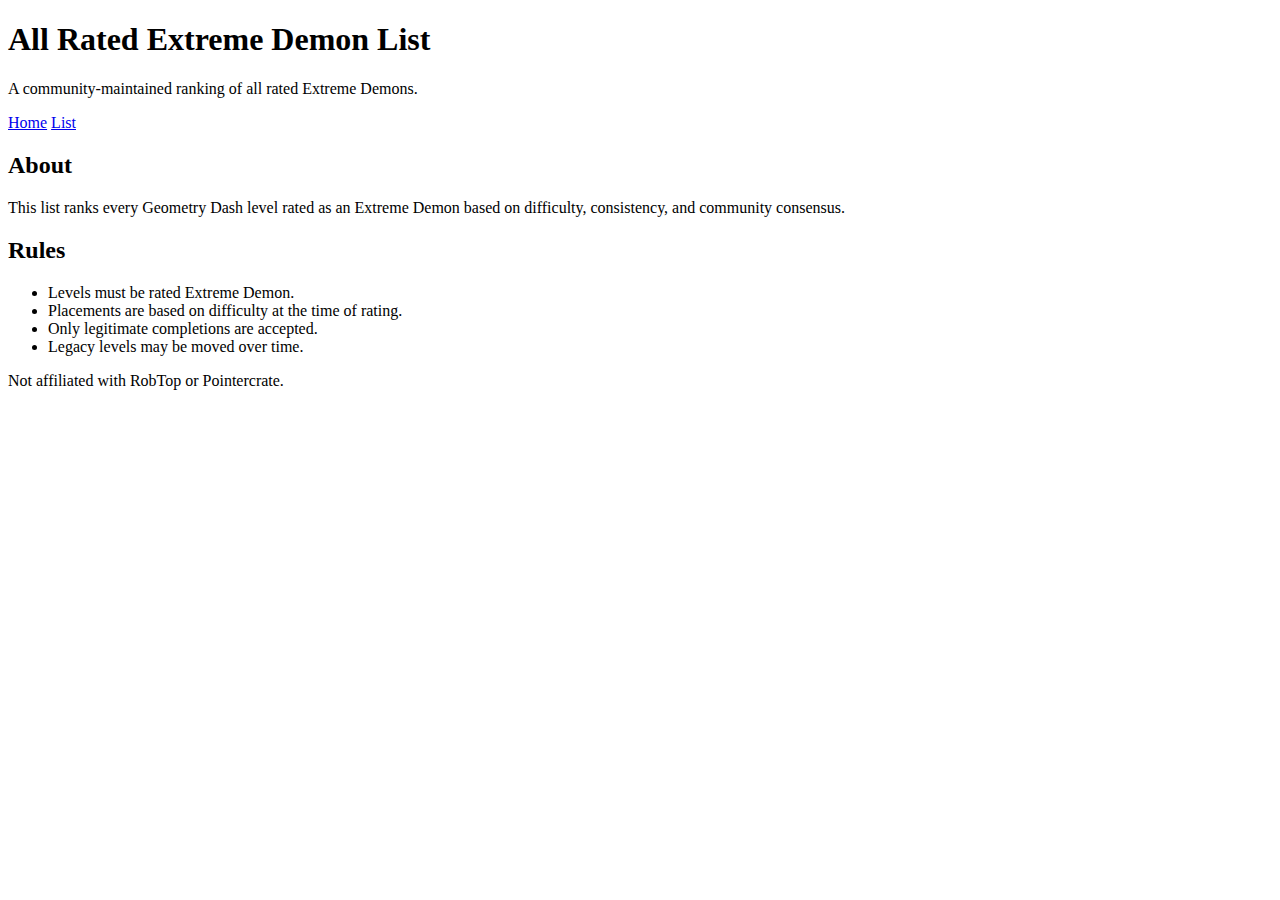
<file: index.html>
<!DOCTYPE html>
<html lang="en">
<head>
  <meta charset="UTF-8">
  <title>All Rated Extreme Demon List</title>
  <link rel="stylesheet" href="style.css">
</head>
<body>

<header>
  <h1>All Rated Extreme Demon List</h1>
  <p>A community-maintained ranking of all rated Extreme Demons.</p>
  <nav>
    <a href="index.html">Home</a>
    <a href="list.html">List</a>
  </nav>
</header>

<main>
  <section>
    <h2>About</h2>
    <p>
      This list ranks every Geometry Dash level rated as an Extreme Demon
      based on difficulty, consistency, and community consensus.
    </p>
  </section>

  <section>
    <h2>Rules</h2>
    <ul>
      <li>Levels must be rated Extreme Demon.</li>
      <li>Placements are based on difficulty at the time of rating.</li>
      <li>Only legitimate completions are accepted.</li>
      <li>Legacy levels may be moved over time.</li>
    </ul>
  </section>
</main>

<footer>
  <p>Not affiliated with RobTop or Pointercrate.</p>
</footer>

</body>
</html>
</file>
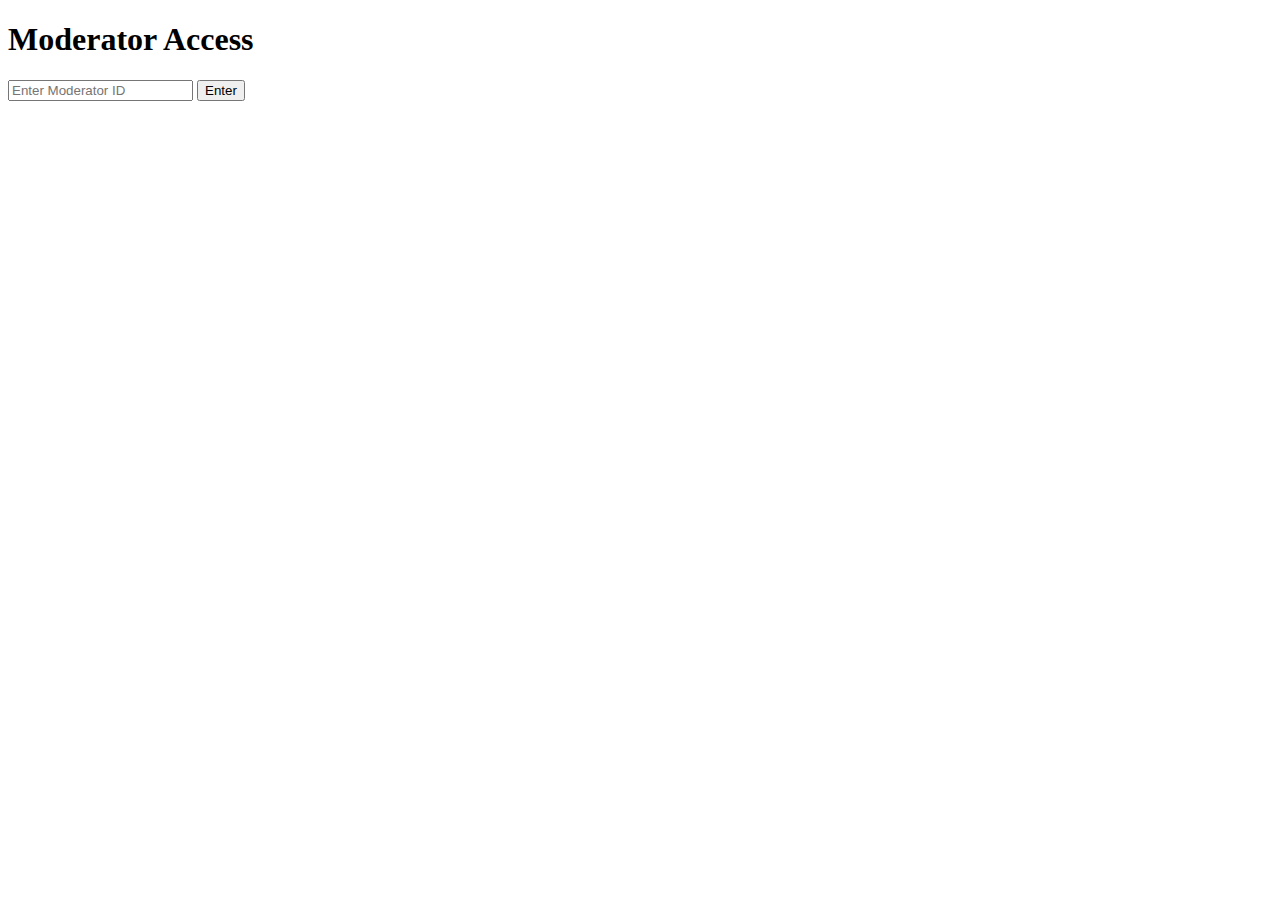
<file: dashboard.html>
<!DOCTYPE html>
<html lang="en">
<head>
<meta charset="UTF-8">
<title>Moderation Dashboard</title>
<link rel="stylesheet" href="style.css">
</head>
<body>
<h1>Moderation Menu</h1>
<button onclick="loadSubmissions()">View Level Submissions</button>
<button onclick="loadLogs()">View Completions & Verifications</button>
<pre id="output"></pre>
<script>
if(!localStorage.getItem("modAuth")) location.href="moderator.html";
async function loadSubmissions(){
const res = await fetch("https://YOUR-WORKER-URL/submissions");
document.getElementById("output").textContent = JSON.stringify(await res.json(), null, 2);
}
async function loadLogs(){
const res = await fetch("https://YOUR-WORKER-URL/logs");
document.getElementById("output").textContent = JSON.stringify(await res.json(), null, 2);
}
</script>
</body>
</html>
</file>
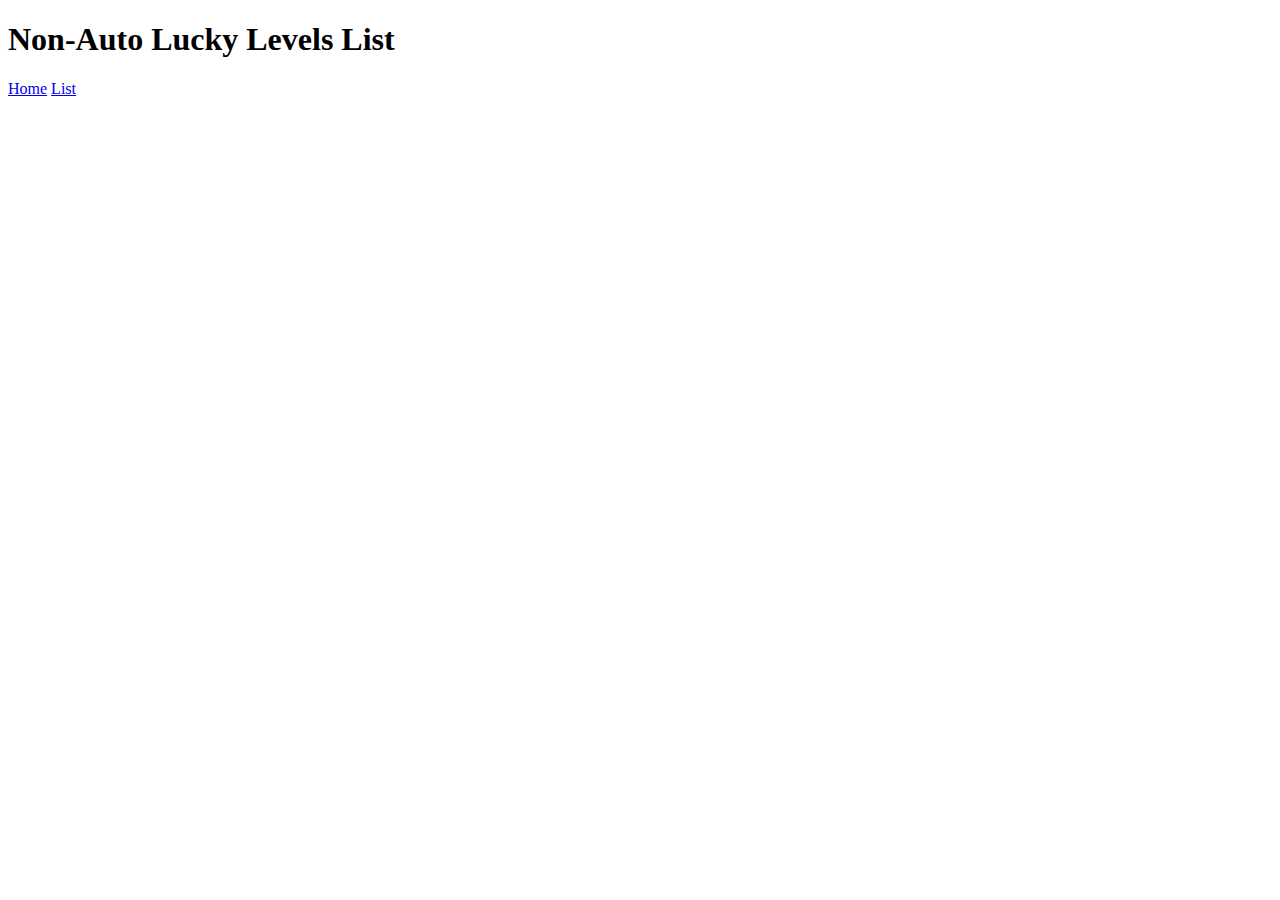
<file: list.html>
<!DOCTYPE html>
<html lang="en">
<head>
  <meta charset="UTF-8">
  <title>Non-Auto Lucky Levels List</title>
  <link rel="stylesheet" href="style.css">
</head>
<body>

<header>
  <h1>Non-Auto Lucky Levels List</h1>
  <nav>
    <a href="index.html">Home</a>
    <a href="list.html">List</a>
  </nav>
</header>

<main>
  <ul id="demon-list"></ul>
</main>

<script src="script.js"></script>
</body>
</html>
</file>
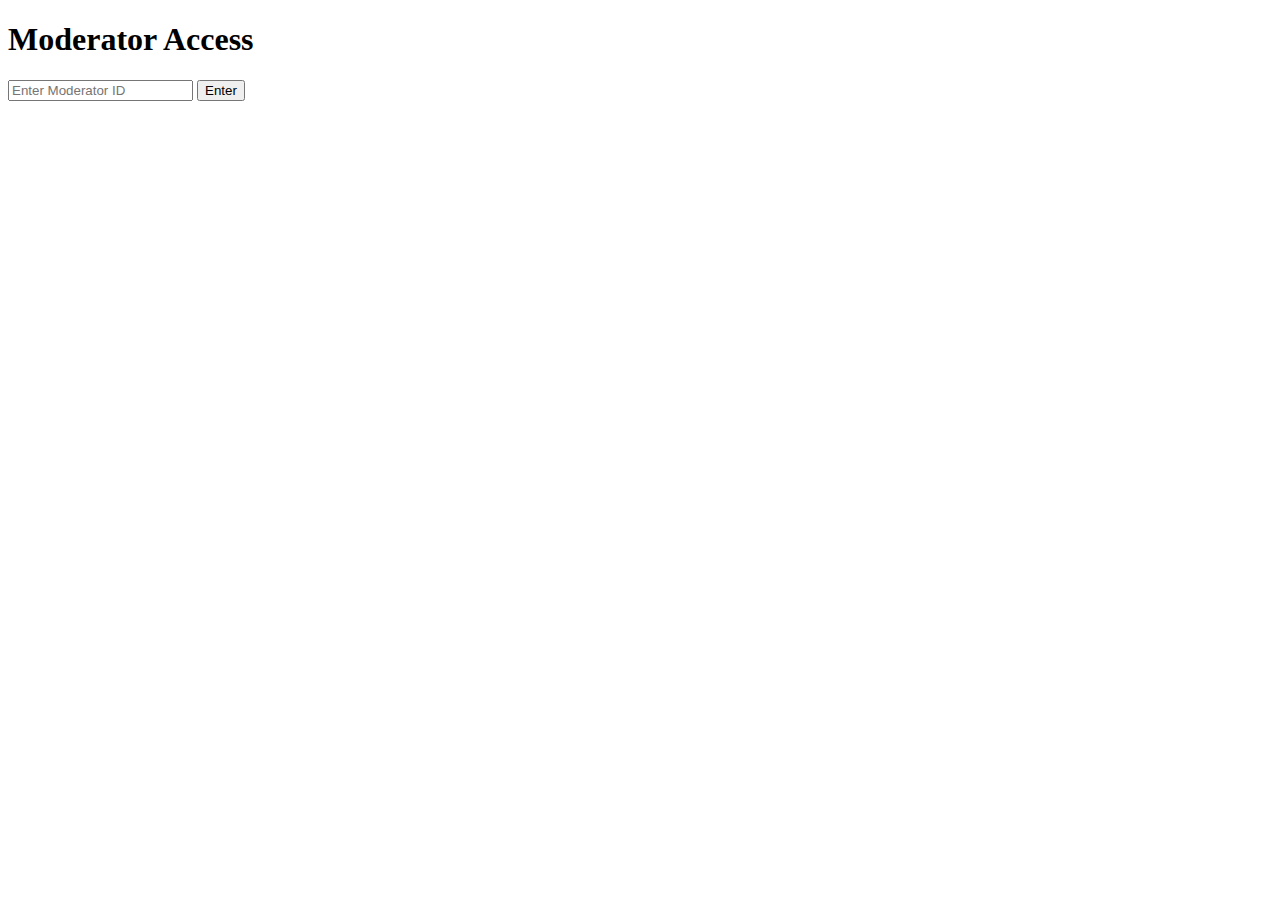
<file: moderator.html>
<!DOCTYPE html>
<html lang="en">
<head>
<meta charset="UTF-8">
<title>Moderator Login</title>
<link rel="stylesheet" href="style.css">
</head>
<body>
<h1>Moderator Access</h1>
<input id="modId" placeholder="Enter Moderator ID">
<button onclick="login()">Enter</button>
<p id="status"></p>
<script>
async function login() {
const modId = document.getElementById("modId").value;
const res = await fetch("https://YOUR-WORKER-URL/auth", {
method: "POST",
body: JSON.stringify({ modId })
});
const data = await res.json();
if(data.authorized){
localStorage.setItem("modAuth","true");
location.href="dashboard.html";
} else {
document.getElementById("status").textContent = "Access denied";
}
}
</script>
</body>
</html>
</file>
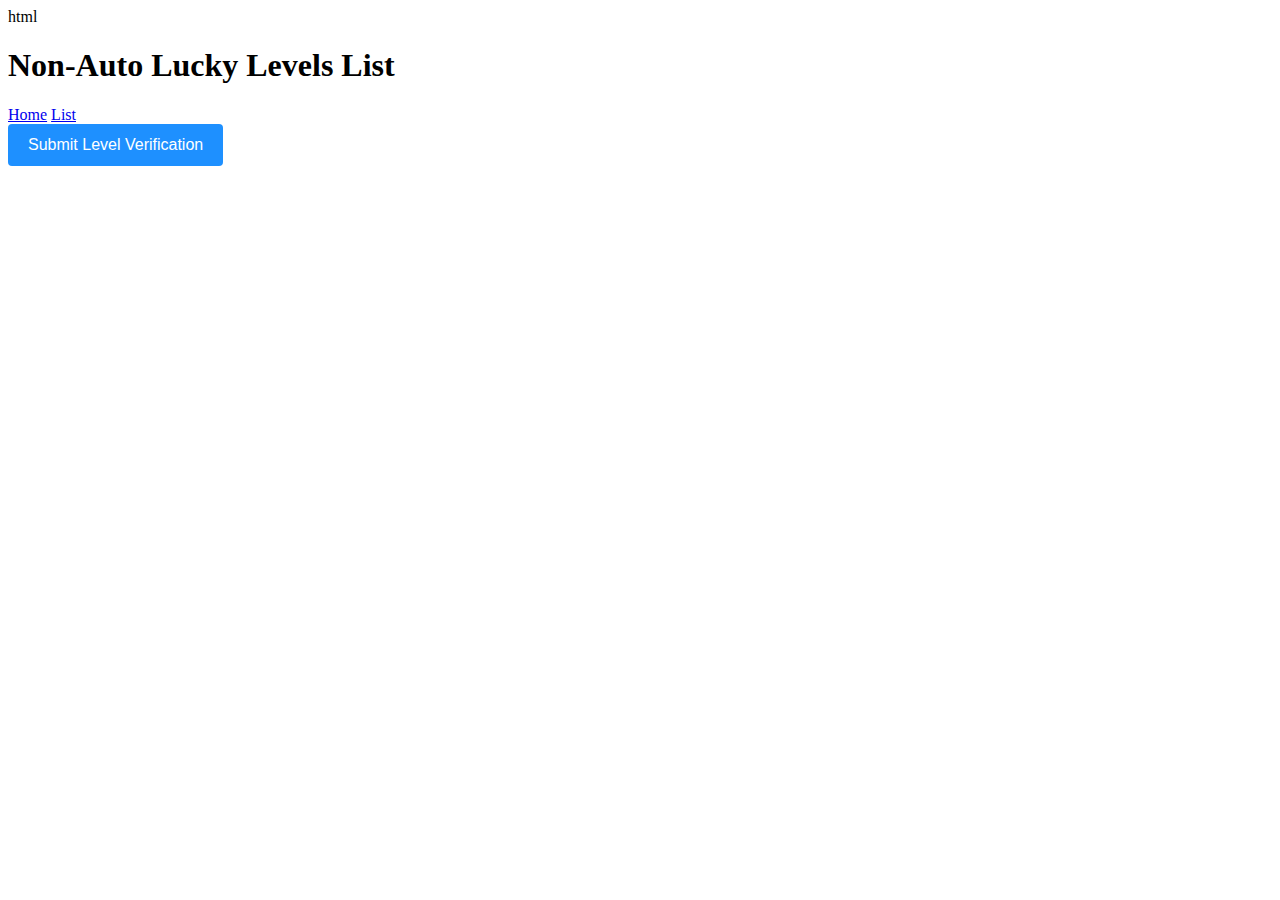
<file: submit.html>
html

<!DOCTYPE html>
<html lang="en">
<head>
  <meta charset="UTF-8">
  <title>Submit Level Verification</title>
  <link rel="stylesheet" href="style.css">
</head>
<body>

<header>
  <h1>Non-Auto Lucky Levels List</h1>
  <nav>
    <a href="index.html">Home</a>
    <a href="list.html">List</a>
  </nav>
</header>

<main>
  <button id="openModal" class="submit-btn">Submit Level Verification</button>
</main>

<!-- MODAL -->
<div id="modal" class="modal">
  <div class="modal-content">
    <span id="closeModal" class="close">&times;</span>

    <h2>Submit a Non-Auto Lucky Level</h2>

    <form>
      <label>
        Level Name
        <input type="text" required>
      </label>

      <label>
        Refresh Rate (Hz)
        <input type="number" placeholder="60 / 144 / 240" required>
      </label>

      <label>
        Trigger Chances
        <input type="text" placeholder="e.g. 1 in 5 per attempt" required>
      </label>

      <label>
        Approximate Time to Beat
        <input type="text" placeholder="e.g. 45 seconds" required>
      </label>

      <label>
        How rare is it?
        <input type="text" placeholder="1 out of ???" required>
      </label>

      <button type="submit">Submit</button>
    </form>

  </div>
</div>

<script src="modal.js"></script>
</body>
</html>
</file>
<file: style.css>
.submit-btn {
  padding: 12px 20px;
  font-size: 16px;
  background: #1e90ff;
  color: white;
  border: none;
  cursor: pointer;
  border-radius: 4px;
}

.submit-btn:hover {
  background: #1873cc;
}

/* MODAL */
.modal {
  display: none;
  position: fixed;
  z-index: 1000;
  left: 0;
  top: 0;
  width: 100%;
  height: 100%;
  background: rgba(0,0,0,0.6);
}

.modal-content {
  background: #141414;
  margin: 8% auto;
  padding: 20px;
  width: 320px;
  border-radius: 6px;
  color: #eaeaea;
}

.modal-content h2 {
  margin-top: 0;
}

.modal-content label {
  display: block;
  margin-bottom: 12px;
  font-size: 14px;
}

.modal-content input {
  width: 100%;
  padding: 6px;
  margin-top: 4px;
  background: #222;
  border: 1px solid #333;
  color: #fff;
}

.modal-content button {
  width: 100%;
  padding: 10px;
  background: #1e90ff;
  border: none;
  color: white;
  cursor: pointer;
}

.close {
  float: right;
  font-size: 20px;
  cursor: pointer;
}
</file>
